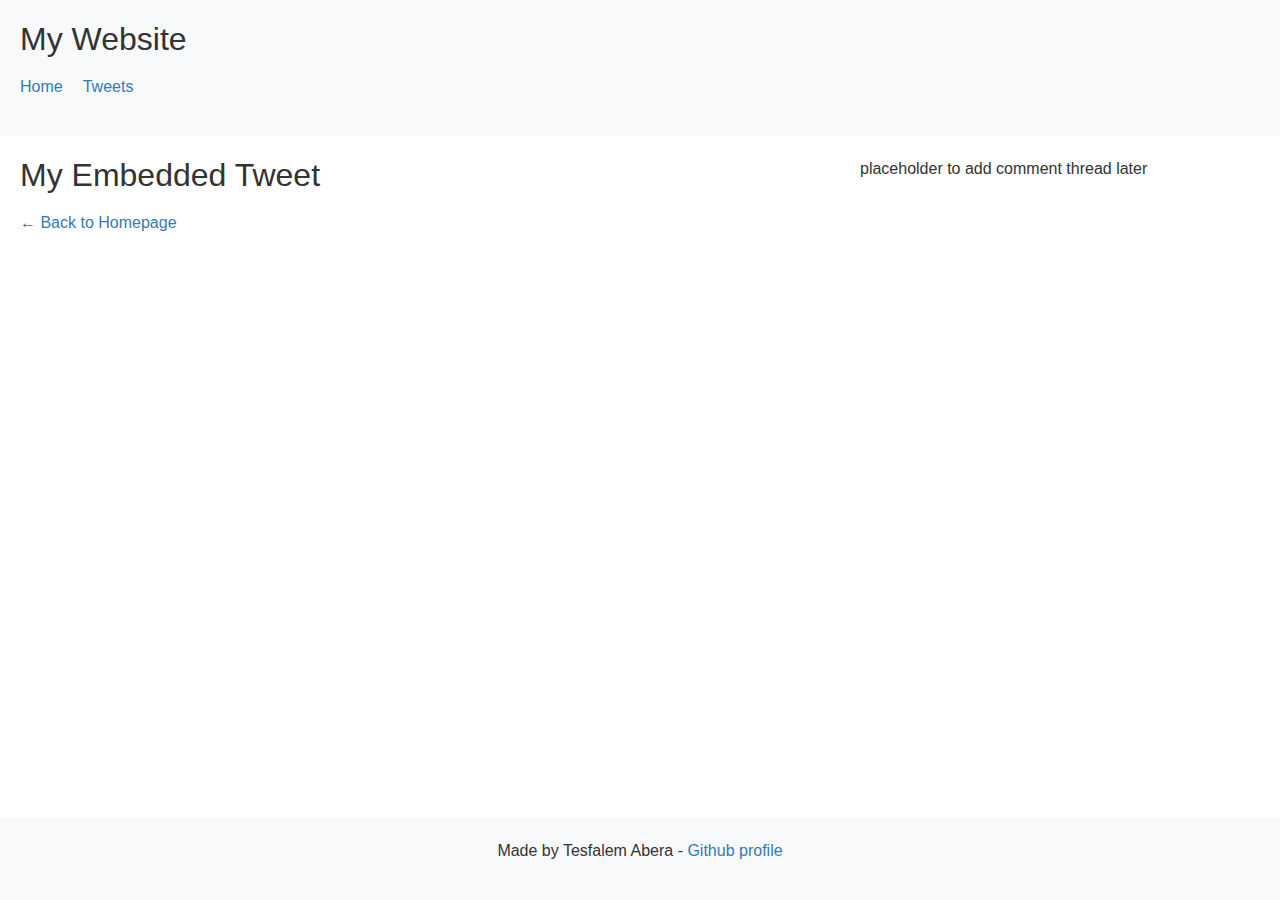
<file: css_basic/tweets.html>
<!DOCTYPE html>
<html lang="en">
<head>
    <meta charset="UTF-8">
    <meta name="viewport" content="width=device-width, initial-scale=1.0">
    <title>Hello World</title>
    <link href="base.css" rel="stylesheet">
    <link href="styles.css" rel="stylesheet">
</head>
<body>
    <header>
        <h1>My Website</h1>
        <ul>
            <li><a href="index.html">Home</a></li>
            <li><a href="tweets.html">Tweets</a></li>
        </ul>
    </header>
    <main>
        <article>
            <h1>My Embedded Tweet</h1>

     <!-- Embed your tweet below: replace the link with any real tweet URL -->
        <blockquote class="twitter-tweet">
        <a href="https://twitter.com/Tesfalem Abera/status/1228393702244134912"></a>
    </blockquote>
    <script async src="https://platform.twitter.com/widgets.js" charset="utf-8"></script>

    <p><a href="index.html">← Back to Homepage</a></p>

        </article>
        <aside>
            <p>placeholder to add comment thread later</p>
        </aside>
    </main>
    <footer>
        <p>Made by Tesfalem Abera - <a href="https://github.com/Tesfalem8135" target="_blank">Github profile</a></p>
    </footer>
    

</body>
</html>
</file>
<file: css_basic/base.css>
/* Base styles that will be applied to all pages */
html {
    scroll-behavior: smooth;
    font-size: 16px;
}

body {
    font-family: 'Open Sans', sans-serif;
    color: #333;
    line-height: 1.6;
    margin: 0;
    padding: 0;
}

a {
    color: #337ab7;
    text-decoration: none;
}

a:hover {
    text-decoration: underline;
}

h1, h2, h3, h4, h5, h6 {
    margin-top: 0;
    margin-bottom: 0.5rem;
    font-weight: 500;
    line-height: 1.2;
}

p {
    margin-top: 0;
    margin-bottom: 1rem;
</file>
<file: css_basic/styles.css>
/* Flexbox container for the entire page */
body {
    display: flex;
    flex-direction: column;
    min-height: 100vh;
    margin: 0;
    padding: 0;
}

/* Main content area (contains article and aside) */
main {
    display: flex;
    flex-direction: row;
    flex: auto;
}

/* Article takes 2/3 of the width */
article {
    flex: 2;
    overflow-y: auto;
    padding: 20px;
}

/* Aside takes 1/3 of the width */
aside {
    flex: 1;
    overflow-y: auto;
    padding: 20px;
}

/* Header styling */
header {
    background-color: #f8f9fa;
    padding: 20px;
}

header ul {
    list-style-type: none;
    padding: 0;
    display: flex;
    gap: 20px;
}

/* Footer styling */
footer {
    background-color: #f8f9fa;
    padding: 20px;
    text-align: center;
}

/* Table styling */
table {
    width: 100%;
    border-collapse: collapse;
    margin: 20px 0;
}

th, td {
    padding: 10px;
    text-align: left;
    border: 1px solid #ddd;
}

th {
    background-color: #f2f2f2;
}

/* Image styling */
img {
    max-width: 100%;
    height: auto;
    display: block;
    margin: 20px 0;
}

/* Responsive design for mobile */
@media (max-width: 768px) {
    main {
        flex-direction: column;
    }
    
    article, aside {
        flex: auto;
    }
    
    header ul {
        flex-direction: column;
        gap: 10px;
    }
    
    table {
        font-size: 14px;
    }
}
</file>
